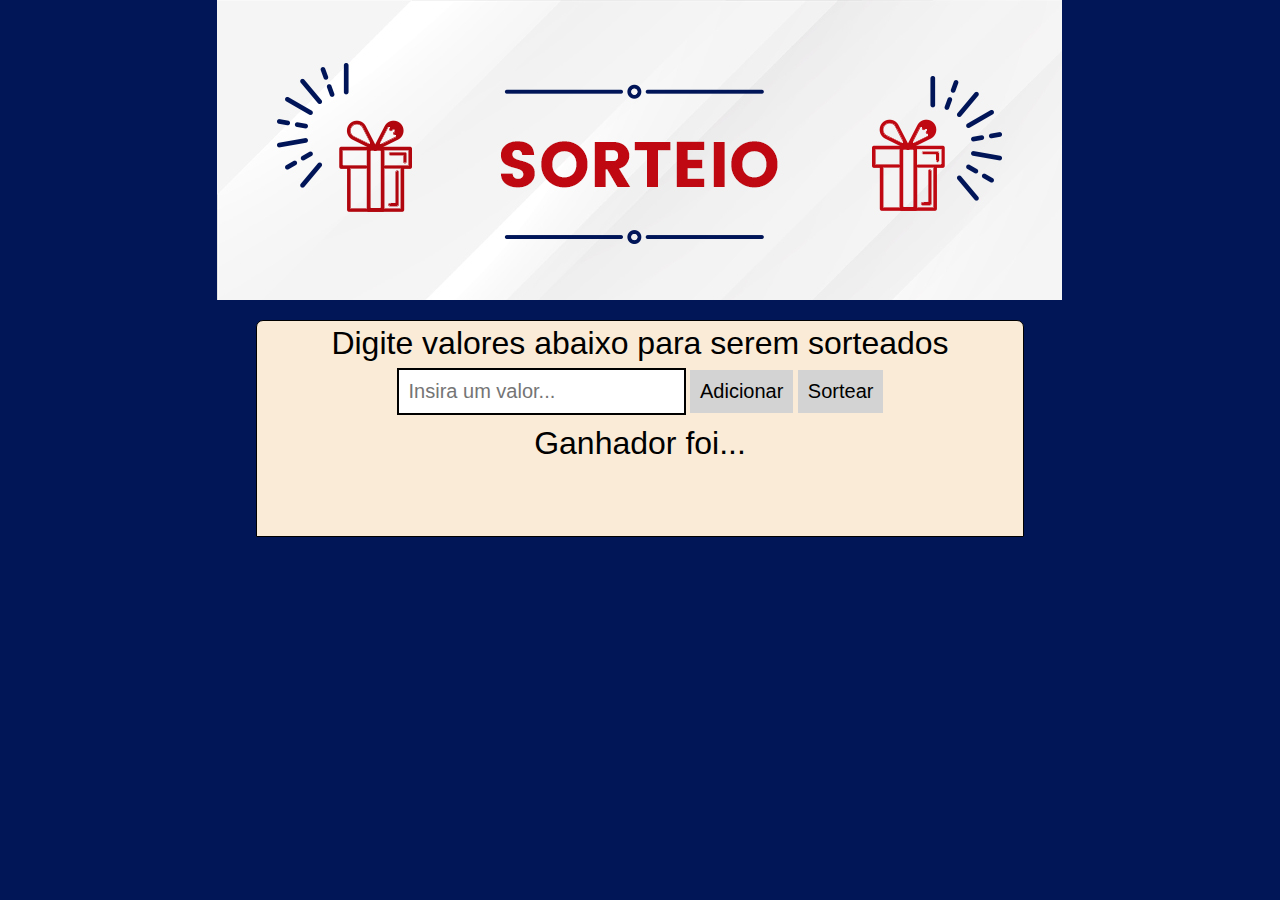
<file: index.html>
<!DOCTYPE html>
<html lang="pt-br">

<head>
    <meta charset="UTF-8" />
    <meta http-equiv="X-UA-Compatible" content="IE=edge" />
    <meta name="viewport" content="width=device-width, initial-scale=1.0" />
    <link rel="stylesheet" href="CSS/style.css" />
    <link rel="icon" href="./Assets/sorteio-icon.png" type="image/png" />
    <title>Página de sorteio</title>
</head>

<body>
    <header class="center"></header>

    <main class="main center">
        <div class="form">
            <h1 id="subTitle">Digite valores abaixo para serem sorteados</h1>

            <form onsubmit="return false;">
                <input type="text" id="valor" placeholder="Insira um valor..." />
                <button class="add" onclick="addValor()">Adicionar</button>
                <button class="sort" onclick="sortear()">Sortear</button>
            </form>

            <h1 id="preset">Ganhador foi...</h1>
            <h1 id="resultado"></h1>
        </div>

        <ul id="list"></ul>
    </main>

    <script type="text/javascript" src="Javascript/script.js"></script>
</body>

</html>
</file>
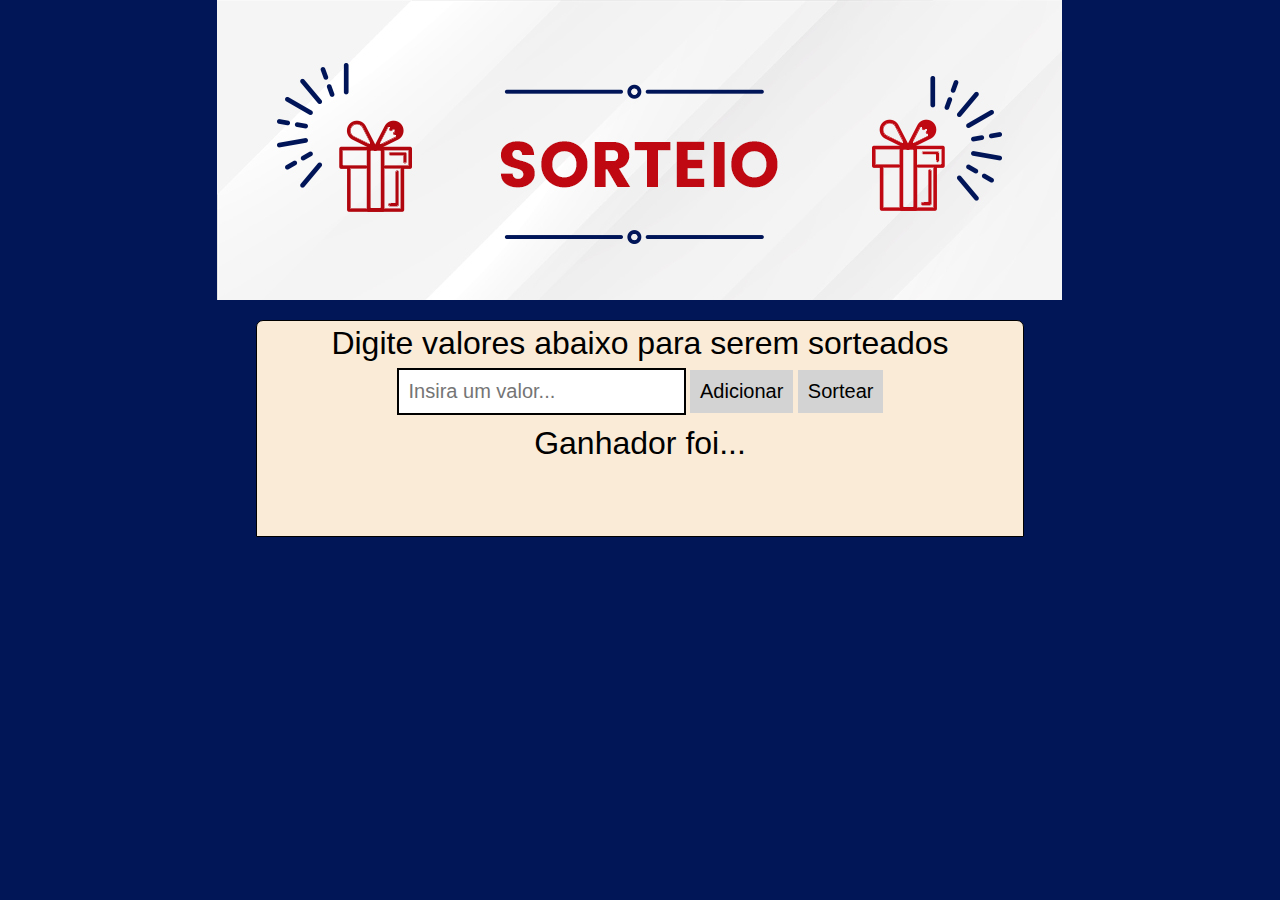
<file: Projeto pagina de sorteio/index.html>
<!DOCTYPE html>
<html lang="pt-br">

<head>
    <meta charset="UTF-8" />
    <meta http-equiv="X-UA-Compatible" content="IE=edge" />
    <meta name="viewport" content="width=device-width, initial-scale=1.0" />
    <link rel="stylesheet" href="CSS/style.css" />
    <link rel="icon" href="./Assets/sorteio-icon.png" type="image/png" />
    <title>Página de sorteio</title>
</head>

<body>
    <header class=".center"></header>

    <main class="main center">
        <div class="form">
            <h1 id="subTitle">Digite valores abaixo para serem sorteados</h1>

            <input type="text" id="valor" placeholder="Insira um valor..." />
            <button class="add" onclick="addValor()">Adicionar</button>
            <button class="sort" onclick="sortear()">Sortear</button>

            <h1 id="preset">Ganhador foi...</h1>
            <h1 id="resultado"></h1>
        </div>

        <ul id="list"></ul>
    </main>

    <script type="text/javascript" src="Javascript/script.js"></script>
</body>

</html>
</file>
<file: CSS/style.css>
* {
    margin: 0;
    padding: 0;
    box-sizing: border-box;
}

body {
    background-color: #011657;
}

header {
    background-image: url(../Assets/sorteio.jpg);
    width: 846px;
    margin: auto;
    height: 300px;
    background-repeat: no-repeat;
}

.center {
    text-align: center;
}

.main {
    margin-top: 50px;
}

.form {
    font-family: Tahoma, Geneva, Verdana, sans-serif;
    padding: 10px;
    margin: auto;
    border: solid 1px black;
    border-top-left-radius: 7px;
    border-top-right-radius: 7px;
    width: 60%;
    height: 217px;
    position: relative;
    bottom: 30px;
    background-color: antiquewhite;
}

#subTitle {
    position: relative;
    bottom: 6px;
    font-weight: 500;
}

#resultado {
    color:rgb(250, 180, 5);
    text-shadow: 2px 2px darkgray;
    display: inline-block;
    position: relative;
    bottom: 9px;
    padding: 5px;
    font-size: 3.2rem;
}

#valor {
    padding: 10px;
    font-size: 20px;
    border: solid black 2px;
}

.add {
    padding: 10px;
    border: none;
    font-size: 20px;
    background-color: lightgray;
    cursor: pointer;
    transition: 0.3s;
}

.add:hover{
    background-color: darkgray;
}

.sort {
    padding: 10px;
    border: none;
    font-size: 20px;
    background-color: lightgray;
    cursor: pointer;
    transition: 0.3s;
}

.sort:hover {
    background-color: darkgray;
}

#preset {
    margin-top: 10px;
    font-weight: 500;
}

#list {
    list-style-type: none;
}

li {
    background-color: antiquewhite;
    border: solid black 1px;
    position: relative;
    bottom: 30px;
    width: 60%;
    margin: auto;
    padding: 10px;
    font-family: Tahoma, Geneva, Verdana, sans-serif;
    font-size: 1.5rem;
}

li:last-child {
    border-bottom-left-radius: 7px;
    border-bottom-right-radius: 7px;
}

@media screen and (max-width: 1052px) {
    .form {
        height: 255px;
    }
}

@media screen and (max-width: 813px) {
    .form {
        height: 297px;
    }
}

@media screen and (max-width: 546px) {
    .form {
        height: 338px;
    }
}

@media screen and (max-width: 425px) {
    .form {
        height: 377px;
    }
}

@media screen and (max-width: 388px) {
    .form {
        height: 415px;
    }
}
</file>
<file: Projeto pagina de sorteio/CSS/style.css>
* {
    margin: 0;
    padding: 0;
    box-sizing: border-box;
}

body {
    background-color: #011657;
}

header {
    background-image: url(../Assets/sorteio.jpg);
    width: 846px;
    margin: auto;
    height: 300px;
    background-repeat: no-repeat;
}

.center {
    text-align: center;
}

.main {
    margin-top: 50px;
}

.form {
    font-family: Tahoma, Geneva, Verdana, sans-serif;
    padding: 10px;
    margin: auto;
    border: solid 1px black;
    border-top-left-radius: 7px;
    border-top-right-radius: 7px;
    width: 60%;
    height: 217px;
    position: relative;
    bottom: 30px;
    background-color: antiquewhite;
}

#subTitle {
    position: relative;
    bottom: 6px;
    font-weight: 500;
}

#resultado {
    color:rgb(250, 180, 5);
    text-shadow: 2px 2px darkgray;
    display: inline-block;
    position: relative;
    bottom: 9px;
    padding: 5px;
    font-size: 3.2rem;
}

#valor {
    padding: 10px;
    font-size: 20px;
    border: solid black 2px;
}

.add {
    padding: 10px;
    border: none;
    font-size: 20px;
    background-color: lightgray;
    cursor: pointer;
    transition: 0.3s;
}

.add:hover{
    background-color: darkgray;
}

.sort {
    padding: 10px;
    border: none;
    font-size: 20px;
    background-color: lightgray;
    cursor: pointer;
    transition: 0.3s;
}

.sort:hover {
    background-color: darkgray;
}

#preset {
    margin-top: 10px;
    font-weight: 500;
}

#list {
    list-style-type: none;
}

li {
    background-color: antiquewhite;
    border: solid black 1px;
    position: relative;
    bottom: 30px;
    width: 60%;
    margin: auto;
    padding: 10px;
    font-family: Tahoma, Geneva, Verdana, sans-serif;
    font-size: 1.5rem;
}

li:last-child {
    border-bottom-left-radius: 7px;
    border-bottom-right-radius: 7px;
}

@media screen and (max-width: 1052px) {
    .form {
        height: 255px;
    }
}

@media screen and (max-width: 813px) {
    .form {
        height: 297px;
    }
}

@media screen and (max-width: 546px) {
    .form {
        height: 338px;
    }
}

@media screen and (max-width: 425px) {
    .form {
        height: 377px;
    }
}

@media screen and (max-width: 388px) {
    .form {
        height: 415px;
    }
}
</file>
